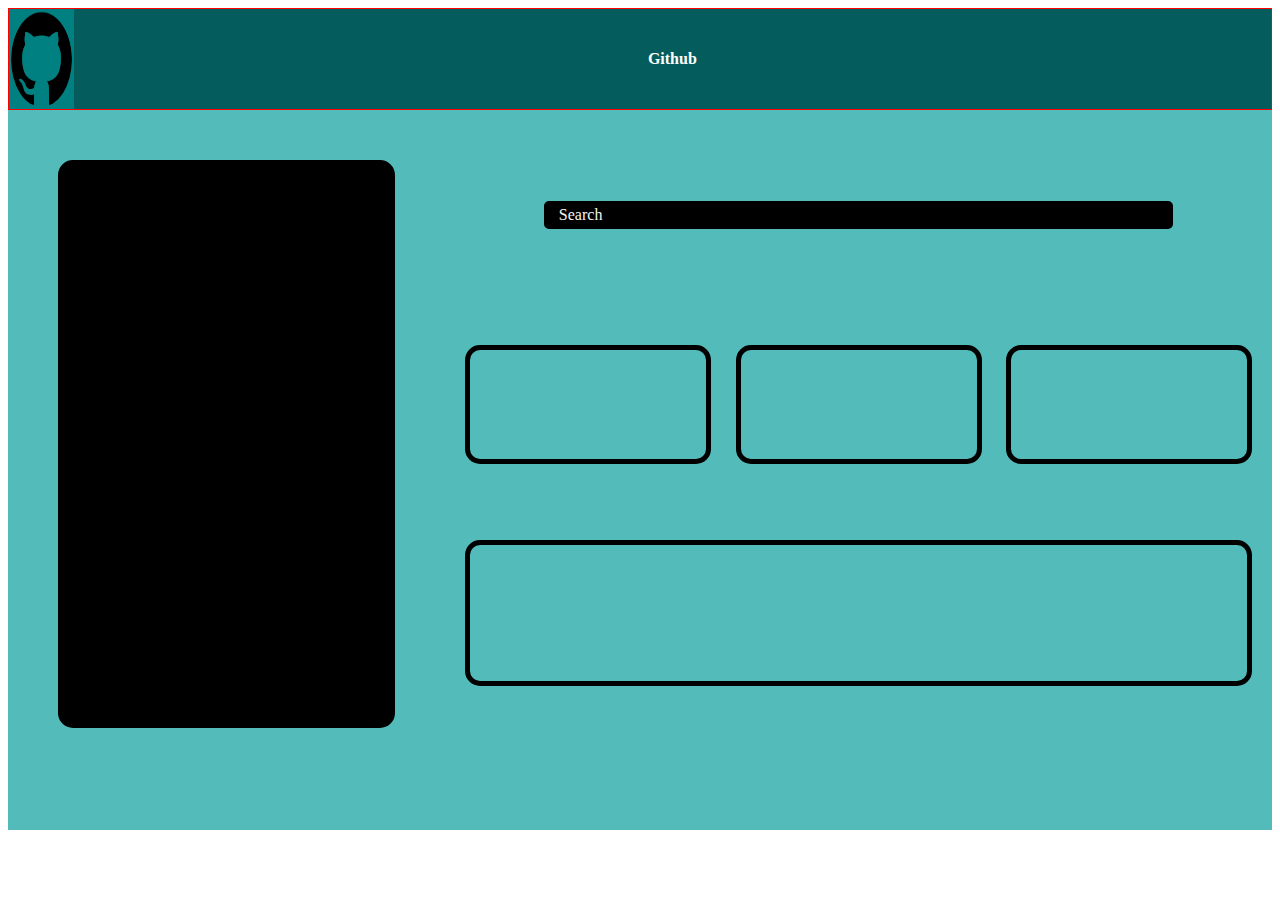
<file: index.html>
<!DOCTYPE html>
<html lang="en">
<head>
    <meta charset="UTF-8">
    <meta http-equiv="X-UA-Compatible" content="IE=edge">
    <meta name="viewport" content="width=device-width, initial-scale=1.0">
    <title>day_12_task_2</title>
   <link rel="stylesheet" href="style.css">
</head>
<body>
   <div id="header">
      <div id="image"> <img id="i-image" src="logo.png"   > </div>
      <div id="git">Github</div>
   </div>
   <div id="container">
          <div id="leftbox"> 
              <div id="libox"> box</div>
          </div>
          <div id="rightbox">
                <div id="up">Search</div>
                <div id="middle">
                    <div class="middle" id="two"></div>
                    <div class="middle"  id="three"></div>
                    <div class="middle"  id="four"></div>
                </div>
               
                <div id="down"></div>
          </div>
   </div>
   
</body>
</html>
</file>
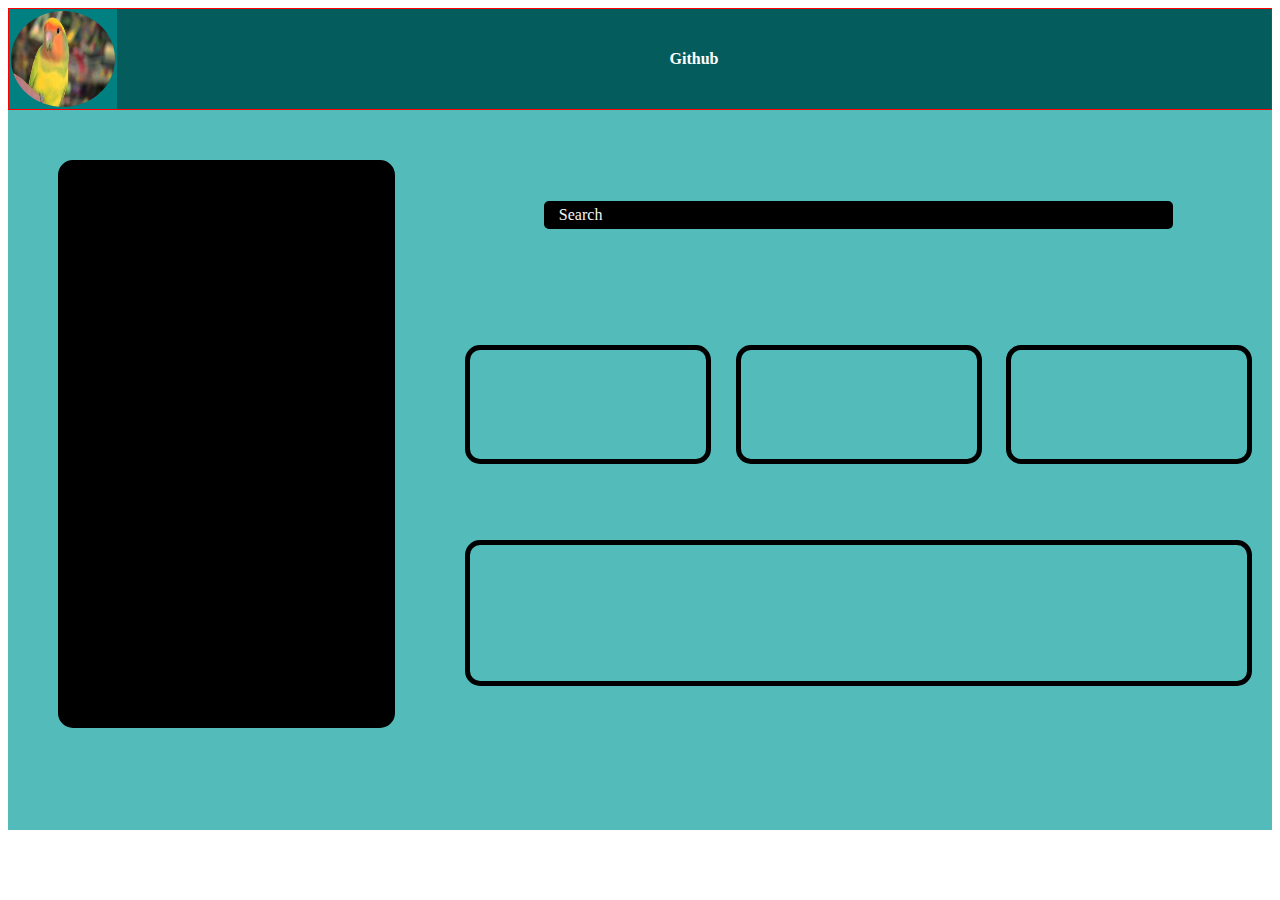
<file: day_12_task_1.html>
<!DOCTYPE html>
<html lang="en">
<head>
    <meta charset="UTF-8">
    <meta http-equiv="X-UA-Compatible" content="IE=edge">
    <meta name="viewport" content="width=device-width, initial-scale=1.0">
    <title>day_12_task_2</title>
   <link rel="stylesheet" href="day_12_task_1.css">
</head>
<body>
   <div id="header">
      <div id="image"> <img id="i-image" src="lovebird.jpg"   > </div>
      <div id="git">Github</div>
   </div>
   <div id="container">
          <div id="leftbox"> 
              <div id="libox"> box</div>
          </div>
          <div id="rightbox">
                <div id="up">Search</div>
                <div id="middle">
                    <div class="middle" id="two"></div>
                    <div class="middle"  id="three"></div>
                    <div class="middle"  id="four"></div>
                </div>
               
                <div id="down"></div>
          </div>
   </div>
   
</body>
</html>
</file>
<file: style.css>
#header{
    display:flex;
    
    border: 1px solid red;
    /* justify-content: center; */
    /* place-items: center; */
    /* place-content: center; */
    /* align-items: center; */
    height: 100px;
    color: white;
    font-weight:bolder;
}
#image{
    background-color: teal;
    /* padding: 5px; */
    /* width: 50%; */
    padding: 2px
}
#i-image{
    width:100%;
    height: 100%;
    border-radius: 50%;
}
#git{
    flex-basis: 150%;
    background-color:rgb(4, 93, 92);
    display:flex;
    justify-content: center;
    align-items: center;
  
}
#container{
    display:flex;
    /* border: 5px solid blue; */
    height:80vh;
    background-color:rgb(83, 187, 186);

}
#leftbox{
    /* border: 5px solid green ; */
    /* background-color: pink; */
    flex-basis: 30% ;
    padding: 50px;
}
#libox{
    height: 90%;
    border-radius: 15px;
    border: 5px solid black;
    background-color: black;
    
}
#rightbox{
    /* border: 5px solid violet ; */
    /* background-color: green; */
    flex-basis: 70%;
    padding : 20px;
}
#up{
    border: 5px solid black;
    background-color: black;
    margin: 9% 10% 5% 10%;
    border-radius: 5px;
    padding: 0px 10px;
    color: whitesmoke
}
#middle{
    /* border: 5px solid black; */
    display: flex;
    height: 40%;
    justify-content: space-between;
    align-items: center;
    padding: 5px 5px 0 px ;
}
.middle{
    width: 30%;
    height: 40%;
    border-radius:15px;
    
}
#two{
    border: 5px solid black;
}
#three{
    border: 5px solid black; 
}
#four{
    border: 5px solid black; 
}
#down{
    height: 20%;
    /* margin-top:5%; */
    border: 5px solid black; 
    border-radius: 15px;
}
</file>
<file: day_12_task_1.css>
#header{
    display:flex;
    
    border: 1px solid red;
    /* justify-content: center; */
    /* place-items: center; */
    /* place-content: center; */
    /* align-items: center; */
    height: 100px;
    color: white;
    font-weight:bolder;
}
#image{
    background-color: teal;
    /* padding: 5px; */
    /* width: 50%; */
    padding: 2px
}
#i-image{
    width:100%;
    height: 100%;
    border-radius: 50%;
}
#git{
    flex-basis: 150%;
    background-color:rgb(4, 93, 92);
    display:flex;
    justify-content: center;
    align-items: center;
  
}
#container{
    display:flex;
    /* border: 5px solid blue; */
    height:80vh;
    background-color:rgb(83, 187, 186);

}
#leftbox{
    /* border: 5px solid green ; */
    /* background-color: pink; */
    flex-basis: 30% ;
    padding: 50px;
}
#libox{
    height: 90%;
    border-radius: 15px;
    border: 5px solid black;
    background-color: black;
    
}
#rightbox{
    /* border: 5px solid violet ; */
    /* background-color: green; */
    flex-basis: 70%;
    padding : 20px;
}
#up{
    border: 5px solid black;
    background-color: black;
    margin: 9% 10% 5% 10%;
    border-radius: 5px;
    padding: 0px 10px;
    color: whitesmoke
}
#middle{
    /* border: 5px solid black; */
    display: flex;
    height: 40%;
    justify-content: space-between;
    align-items: center;
    padding: 5px 5px 0 px ;
}
.middle{
    width: 30%;
    height: 40%;
    border-radius:15px;
    
}
#two{
    border: 5px solid black;
}
#three{
    border: 5px solid black; 
}
#four{
    border: 5px solid black; 
}
#down{
    height: 20%;
    /* margin-top:5%; */
    border: 5px solid black; 
    border-radius: 15px;
}
</file>
